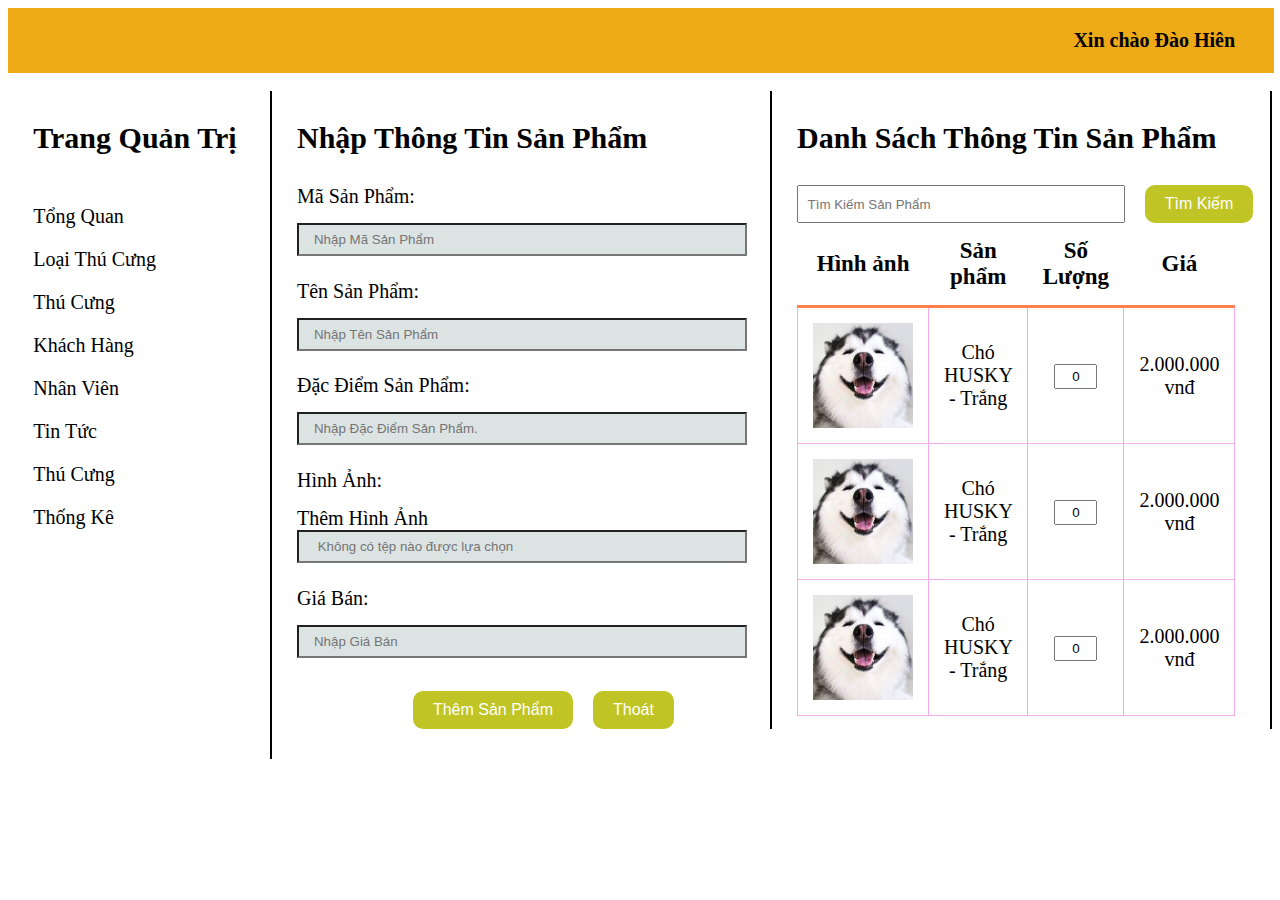
<file: QuanTri.html>
<!DOCTYPE html>
<html>

<head>
    <meta charset="UTF-8">
    <title>Quản Trị </title>
    <link rel="stylesheet" href="CSS/QuanTri.css">
    <link rel="stylesheet" href="CSS/GioHang.CSS">
    <link rel="stylesheet" href="https://www.flaticon.com/">
    <link rel="stylesheet" href="https://cdnjs.cloudflare.com/ajax/libs/font-awesome/6.1.0/css/all.min.css"
        integrity="sha512-10/jx2EXwxxWqCLX/hHth/vu2KY3jCF70dCQB8TSgNjbCVAC/8vai53GfMDrO2Emgwccf2pJqxct9ehpzG+MTw=="
        crossorigin="anonymous" referrerpolicy="no-referrer" />
</head>

<BODY>
    <div  class="Xchao"><H3 style="font-size: 20px ;"> <i class="fa-solid fa-user-plus"></i> Xin chào Đào Hiên</H3></div>
    <br>
    <div class="Qtri">
       
        <div class="DSqtri">
            <h3>Trang Quản Trị</h3>
            <div class="menuQTri"><a class="muc" href="">Tổng Quan </a></div>            
            <div class="menuQTri"><a class="muc" href="">Loại Thú Cưng </a></div>
            <div class="menuQTri"><a class="muc" href="">Thú Cưng </a></div>
            <div class="menuQTri"><a class="muc" href="">Khách Hàng </a></div>
            <div class="menuQTri"><a class="muc" href="">Nhân Viên</a></div>
            <div class="menuQTri"><a class="muc" href="">Tin Tức </a></div>
            <div class="menuQTri"><a class="muc" href="">Thú Cưng </a></div>
            <div class="menuQTri"><a class="muc" href="">Thống Kê </a></div>          

        </div>
        <div class="ThongTin">
            <h3>  Nhập Thông Tin Sản Phẩm</h3>
            <div class="Dong1">
                <div class="ten"><a>Mã Sản Phẩm:  </a></div>
                <div><input class= "inputt"type="text" placeholder="Nhập Mã Sản Phẩm "></div>
            </div>
            <div class="Dong1">
                <div class="ten"><a>Tên Sản Phẩm:  </a></div>
                <div><input class= "inputt" type="text" placeholder="Nhập Tên Sản Phẩm"></div>
            </div>
            <div class="Dong1">
                <div class="ten" ><a>Đặc Điểm Sản Phẩm:  </a></div>
                <div><input class= "inputt" type="text" placeholder="Nhập Đặc Điểm Sản Phẩm."></div>
            </div>
            <div class="Dong1">
                <div class="ten"><a>Hình Ảnh:  </a></div> <i style="color:red;" class="fa-solid fa-image"></i> Thêm Hình Ảnh
                <div><input class= "inputt" type="text"  placeholder=" Không có tệp nào được lựa chọn"></div>
            </div>
            <div class="Dong1">
                <div  class="ten" ><a>Giá Bán:  </a></div>
                <div ><input class= "inputt" type="text" placeholder="Nhập Giá Bán"></div>
            </div>
            <div class="dn_dk">
                <a href=""><button> Thêm Sản Phẩm </button></a>
                <a href="index.HTML"><button> Thoát </button></a>
            </div> 
        </div>
        <div class="DanhSach">
            <h3> <i class="fa-solid fa-list"></i> Danh Sách Thông Tin Sản Phẩm</h3>
            <div class="timkiem">
                <input  class= "inputtt" type="text" placeholder=" Tìm Kiếm Sản Phẩm">
                <a href=""><button> <i class="fa-solid fa-magnifying-glass"></i> Tìm Kiếm </button></a>
                                  
                              
            </div>
            <div  class="giohangcuaban">
                <table style="width: 100%">
                    <tr>
                        <th>Hình ảnh</th>
                        <th>Sản phẩm</th>
                        <th>Số Lượng</th>
                        <th>Giá</th>
                    </tr>
                    <tr>
                        <td>
                            <div class="sanpham">
                                <img width="100" src="Ảnh/chó/HUSKY/1.jfif"/>
                            </div>
                        </td>
                        <td>Chó HUSKY - Trắng</td>
                        <td class="quantity">
                            
                            <input id="q_1" type="text" onchange="updateQuantity(01)" value="0">
                           
                            </td>
                        <td>2.000.000 vnđ </td>
                    </tr>
                    <tr>
                        <td>
                            <div class="sanpham">
                                <img width="100" src="Ảnh/chó/HUSKY/1.jfif"/>
                            </div>
                        </td>
                        <td>Chó HUSKY - Trắng</td>
                        <td class="quantity">
                            
                            <input id="q_1" type="text" onchange="updateQuantity(01)" value="0">
                           
                            </td>
                        <td>2.000.000 vnđ </td>
                    </tr>
                    <tr>
                        <td>
                            <div class="sanpham">
                                <img width="100" src="Ảnh/chó/HUSKY/1.jfif"/>
                            </div>
                        </td>
                        <td>Chó HUSKY - Trắng</td>
                        <td class="quantity">
                            
                            <input id="q_1" type="text" onchange="updateQuantity(01)" value="0">
                           
                            </td>
                        <td>2.000.000 vnđ </td>
                    </tr>
                </table>
        
            </div>
        </div>
    </div>
</BODY>

</html>
</file>
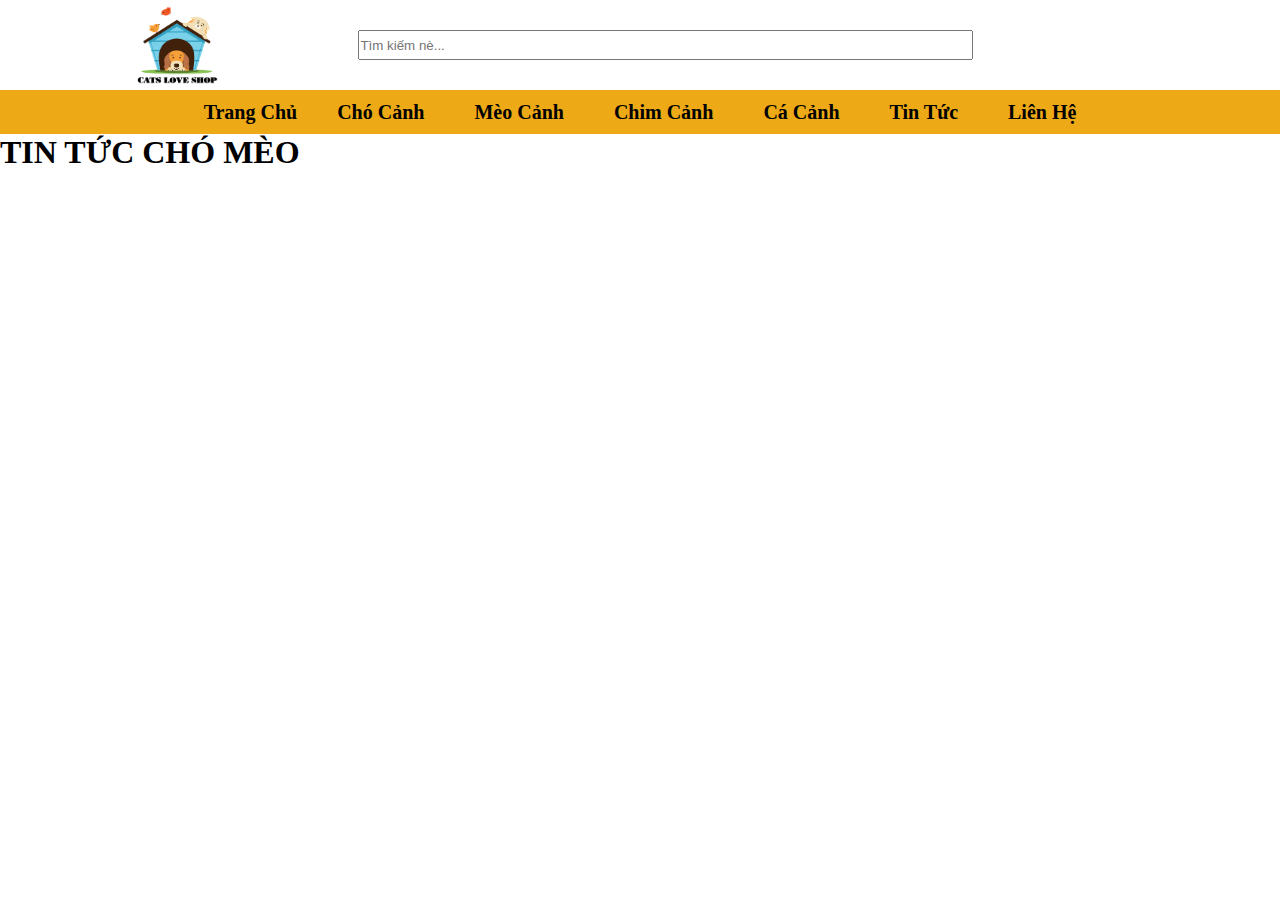
<file: tintuc.html>
<!DOCTYPE html>
<html>

<head>
    <meta charset="UTF-8">
    <title>CATS LOVE SHOP </title>
    <link rel="stylesheet" href="CSS/ChiTiet.css">
    <!-- <link rel="stylesheet" href="css/CatsLoveShop.CSS"> -->
    <link rel="stylesheet" href="https://cdnjs.cloudflare.com/ajax/libs/font-awesome/6.1.0/css/all.min.css"
        integrity="sha512-10/jx2EXwxxWqCLX/hHth/vu2KY3jCF70dCQB8TSgNjbCVAC/8vai53GfMDrO2Emgwccf2pJqxct9ehpzG+MTw=="
        crossorigin="anonymous" referrerpolicy="no-referrer" />

</head>

<body>
    <DIV CLASS="HEADER">
        <DIV CLASS="LOGO">
            <div class="anh">
                <img src="Ảnh/cls-removebg-preview (1).png" alt="">
            </div>
        </DIV>
        <DIV class="timkiem">
            <div class="thanhTK">
                <input type="text" placeholder="Tìm kiếm nè...">
                <a href=""> <i class="fa-solid fa-magnifying-glass"></i></a>
                <a href="GioHang.html"><i class="fa-solid fa-cart-shopping"></i></a>
            </div>


        </DIV>



    </div>
    <div>
        <ul class="menu-line">

            <Li class="menu-ndung"> <a class="color" href="index.HTML"><i class="fa-solid fa-bars"></i> Trang Chủ </Li>
            <li class="menu-ndung">
                <a class="color" href="chocanh.html">Chó Cảnh <i class="fa-solid fa-angle-down"></i>
                    <ul>
                        <li><a href="">HUSKY</a></li>
                        <LI><a href="">SHIBA</a></LI>
                        <li><a href="">BULL PHÁP</a></li>
                        <li><a href="">ALASKA</a></li>
                        <li><a href="">PHỐC SÓC</a></li>
                        <li><a href="">CHIHUAHUA</a></li>
                        <li><a href="">GOLDEN</a></li>
                        <li><a href="">POODLE</a></li>

                    </ul>
            </li>
            <li class="menu-ndung">
                <a class="color" href="chocanh.html">Mèo Cảnh <i class="fa-solid fa-angle-down"></i>
                    <ul>
                        <li><a href=""> Ba Tư</a></li>
                        <LI><a href=""> Anh Lông Dài</a></LI>
                        <li><a href=""> Anh Lông Ngắn</a></li>
                        <li><a href=""> Xiêm</a></li>
                        <li><a href=""> Maine Coon</a></li>
                        <li><a href="">RagDoll</a></li>


                    </ul>

            </li>
            <li class="menu-ndung">
                <a class="color" href="chocanh.html">Chim Cảnh <i class="fa-solid fa-angle-down"></i>
                    <ul>
                        <li><a href=""> Vẹt</a></li>
                        <LI><a href=""> Chích Chòe </a></LI>
                        <li><a href=""> Chào Mào</a></li>



                    </ul>

            </li>
            <li class="menu-ndung">
                <a class="color" href="chocanh.html">Cá Cảnh <i class="fa-solid fa-angle-down"></i>
                    <ul>
                        <li><a href=""> Cá Rồng</a></li>
                        <LI><a href=""> Cá Koi </a></LI>
                        <li><a href=""> Các loại khác </a></li>



                    </ul>

            </li>


            <Li class="menu-ndung">
                <a class="color" href="tintuc.html">Tin Tức <i class="fa-solid fa-angle-down"></i>
                    <ul>
                        <li><a href=""> Tin Tức Thú Cưng</a></li>
                        <LI><a href=""> Thông tin về Cats Love Shop</a></LI>


                    </ul>


            </Li>
            <Li class="menu-ndung">
                <a class="color" href="#">Liên Hệ <i class="fa-solid fa-angle-down"></i>
                    <ul>
                        <li><a href="https://www.facebook.com/Daohien1701"><i class="fa-brands fa-facebook"></i>
                                Facebook </a></li>
                        <LI><a href=""><i class="fa-solid fa-phone"></i> Zalo </a></LI>
                    </ul>
            </Li>




        </ul>


    </div>
    <div class="tintuc">
        <h1>TIN TỨC CHÓ MÈO</h1>

    </div>

     <!-- <div class="footer">
        <div class="mot">
            <div class="mot-nho">
                <div class="i">
                    <i class="fa-solid fa-envelope-open-text"></i>
    
                </div>
                <div class="dangky">
                    <input type="text" placeholder="Đăng ký nhận tin ... ">
                    <a href=""><button> Đăng ký </button></a>
    
                </div>
    
    
            </div>
            <div class="hai-nho">
                <div class="i">
                    <i class="fa-solid fa-truck"></i>
                </div>
                <div class="giao-hang">
                    <p>Giao hàng miễn phí tại TP.HCM, Hà Nội, Đà Nẵng Áp dụng cho đơn hàng từ 500.000đ trở lên</p>
                </div>
    
            </div>
            <div class="ba-nho">
                <img src="ảnh/ngânhang.jpg" alt="">
    
            </div>
    
        </div>
        <div class="chia">
            <div class="dongke"> </div>
        </div>
        <div class="hai">
            <div class="mot-nho">
                <h3>VỀ CHÚNG TÔI</h3>
                <ul class="vctul">
                    <a class="vct" href="">
                        <li>Giới thiệu</li>
                    </a>
                    <a class="vct" href="">
                        <li>Các chi nhánh</li>
                    </a>
                    <a class="vct" href="">
                        <li>Liên hệ</li>
                    </a>
                </ul>
    
            </div>
            <div class="mot-nho">
                <h3>HỖ TRỢ KHÁCH HÀNG</h3>
                <ul class="vctul">
                    <a class="vct" href="">
                        <li>Hướng dẫn mua hàng</li>
                    </a>
                    <a class="vct" href="">
                        <li>Điều khoản và điều kiện</li>
                    </a>
                    <a class="vct" href="">
                        <li>Chính sách bảo mật</li>
                    </a>
                    <a class="vct" href="">
                        <li>Chính sách bảo mật</li>
                    </a>
                    <a class="vct" href="">
                        <li>Chính sách thanh toán</li>
                    </a>
                    <a class="vct" href="">
                        <li>Chính sách giao hàng</li>
                    </a>
                    <a class="vct" href="">
                        <li>Chính sách đổi trả</li>
                    </a>
                    <a class="vct" href="">
                        <li>Hướng dẫn gửi trả hàng </li>
                    </a>
                    <a class="vct" href="">
                        <li>Chính sách bảo hành</li>
                    </a>
                    <a class="vct" href="">
                        <li>Mua trả góp</li>
                    </a>
                    <a class="vct" href="">
                        <li>Chất lượng dịch vụ</li>
                    </a>
                </ul>
    
    
            </div>
            <div class="mot-nho">
                <h3>TOP TÌM KIẾM</h3>
                <div class="ttk">
                    <a class="top-tk" href=""><button> MÈO ANH LÔNG NGẮN </button></a>
                    <a class="top-tk" href=""><button> MÈO TAI CỤP </button></a>
                    <a class="top-tk" href=""><button> MÈO BA TƯ </button></a>
                    <a class="top-tk" href=""><button> CHÓ PHỐC SÓC </button></a>
                    <a class="top-tk" href=""><button> CHO POODLE </button></a>
                    <a class="top-tk" href=""><button> CHÓ GOLDEN </button></a>
                    <a class="top-tk" href=""><button> CHÓ CORGI </button></a>
                    <a class="top-tk" href=""><button> MÈO ANH LÔNG NGẮN </button></a>
                    <a class="top-tk" href=""><button> MÈO TAI CỤP </button></a>
                    <a class="top-tk" href=""><button> MÈO BA TƯ </button></a>
                    <a class="top-tk" href=""><button> CHÓ PHỐC SÓC </button></a>
                    <a class="top-tk" href=""><button> CHO POODLE </button></a>
                    <a class="top-tk" href=""><button> CHÓ GOLDEN </button></a>
                    <a class="top-tk" href=""><button> CHÓ CORGI </button></a>
    
    
                </div>
    
            </div>
            <div class="mot-nho">
                <h3>ĐỊA CHỈ LIÊN HỆ</h3>
                <ul class="vctul">
                    <a class="vct" href="">
                        <li>81-95 Nghi Tàm, phường Yên Phụ, quận Tây Hồ, Tp Hà Nội.</li>
                    </a>
                    <a class="vct" href="">
                        <li>606/121 đường Ba Tháng Hai, phường 14, quận 10, thành phố Hồ Chí Minh</li>
                    </a>
                    <a class="vct" href="">
                        <li>171 Quang Trung, phường 10, quận Gò Vấp, thành phố Hồ Chí Minh.</li>
                    </a>
                    <a class="vct" href="">
                        <li>391 Đường Cộng Hoà, phường 13, quận Tân Bình, thành phố Hồ Chí Minh </li>
                    </a>
                    <a class="vct" href="">
                        <li>108 Lý Nam Đế, phường 8, thành phố Đà Lạt, tỉnh Lâm Đồng.</li>
                    </a>
                    <a class="vct" href="">
                        <li>Email: CatsLoveShop.vn@gmail.com</li>
                    </a>
                    <a class="vct" href="">
                        <li>Hotline mua thú cưng: 0916299911 và 0965086079</li>
                    </a>
    
                </ul>
    
    
            </div>
    
        </div>
        <div class="chia">
            <div class="dongke"> </div>
        </div>
        <div class="ba">
            <a class="" href="https://www.facebook.com/Daohien1701">Email: CatsLoveShop.vn@gmail.com</a>
    
        </div>
    </div>    -->
    
   

</body>

</html>
</file>
<file: CSS/QuanTri.css>
.Xchao{
    width: 100%;
    text-align:right;
    background-color: rgb(237, 169, 22);
    padding: 1px 1px 1px 1px;
    
}
 h3{
    font-size: 30px;
   padding-right: 3%;
}

.Qtri{
    width: 100%;
    height: auto;
    display: flex;
    /* background-color: aqua; */
    
}
.Qtri > .DSqtri{
    width: 20%;
    height: auto;
    border-right: 2px solid ;
    margin-left: 2%;
   
    /* background-color: rgb(255, 157, 0); */
}
.menuQTri{
    padding-top:20px ; 
    
  
}
.menuQTri:hover{
    /* font-size: 18px; */
    background-color: rgb(237, 169, 22);
    text-decoration :underline;
    padding:  6px 6px 5px 5px;
    border-radius: 5px;
  
}
.muc
{    
    font-size: 20px;
    color: black;
    text-decoration: none;    /* kiểu k gạch chân*/
}
 
.Qtri > .ThongTin{
    width: 40%;
    height: auto;
    margin-left: 2%;
    border-right: 2px solid ;
    font-size: 20px;
    margin-bottom: 30px;
    /* background-color: rgb(72, 0, 255); */
}
.Qtri > .ThongTin > .Dong1{
    margin-bottom: 5%;
}
.Qtri > .ThongTin > .Dong1 > .ten {
    margin-bottom: 15px;
   
}
.inputt{
    padding: 7px 5px 7px 15px;
    width: 90%;
    background-color: rgb(220, 227, 227);
}

.dn_dk{
    display: flex;
    justify-content: center;
    margin-top: 7%;
}
.dn_dk > a >button {
    background-color: #c0c525;    /* màu  */
    border: none;
    border-radius: 10px;
    color: white;
    padding: 10px 20px;
    text-align: center;
    text-decoration: none;
    display: inline-block;
    font-size: 16px;
    margin-left: 20px;
    
}
.dn_dk > a >button:hover{
    background-color: #c52525;    /* màu  */
}

.Qtri > .DanhSach{
    width: 40%;
    height: auto;
    margin-left: 2%;
    border-right: 2px solid ;
    font-size: 20px;
    margin-bottom: 30px;
      
}
.timkiem{
    display: flex;
}
.inputtt{
    padding:5px 35px 5px 5px;
    width: 60%;
}
.DanhSach > .timkiem > a > button{
    background-color: #c0c525;
    border: none;
    border-radius: 10px;
    color: white;
    padding: 10px 20px;
    text-align: center;
    text-decoration: none;
    display: inline-block;
    font-size: 16px;
    margin-left: 20px;
}
.DanhSach > .timkiem > a > button:hover{
    background-color: #c52525;    /* màu  */
   
}
</file>
<file: CSS/GioHang.CSS>
td {
    border: 1px solid;
    padding: 15px;
    text-align: center;
    border-color: rgb(243, 170, 233);

}

th {
    border-bottom: 3px solid;
    border-color: coral;
    padding: 15px;

    text-align: center;

    font-size: 23px;
}

table {
    width: 100%;
    border-collapse: collapse;

    /* border-collapse: collapse; Khoảng trống giữa các đường viền (border) của table bị loại bỏ, chỉ còn đường viền duy nhất */
}

.sanpham {
    display: flex;
}

.content_sanpham {
    padding-left: 20px;
}

.quantity button {
    width: 24px;
    height: 24px;
}

.quantity input {
    width: 33px;
    padding: 3px;
    text-align: center;
    outline: none;

}
.frm-giohang{
    width: 100%;
    display: flex;
    justify-content: center;
}
.giohang{

    width: 80%;
    display: flex;
    justify-content: center;
}
.giohangcuaban{
    width: 65%;
}
.Thongtindonhang{
    width: 35%;
    justify-content: center;
    /* border: 1px solid ; */
}
.Thongtindonhang > h2{
    color: red;
    font-weight: bold;
    text-decoration:underline;  

 }

.Thongtindonhang > .ctHD{
    width: 95%;   
    /* border: 1px solid ; */
    padding: 5PX 20PX 15px 20px ;
}
.Thongtindonhang > .ctHD >  .NDCTHD{
   
    margin-top: 15px;
    display: flex;
    justify-content: right;
    /* background-color: aqua; */
}
.Thongtindonhang > .ctHD >  .NDCTHD >h3{
    width: 45%;
    font-size: 17px;
}
.Thongtindonhang > .ctHD >  .NDCTHD > .tien{
  padding-left: 20px;
  text-align: right;
  width: 55%;
  /* background-color: rgb(255, 0, 217); */

}
.Thongtindonhang > .ctHD >  .NDCTHD >a > button{
    background-color: red;    /* màu  */
    border: none;
    border-radius: 10px;
    color: white;
    padding: 10px 20px;
    text-align: center;
    text-decoration: none;
    display: inline-block;
    font-size: 16px;
    margin-left: 20px;
    width: 100%;
  
  }
  .Thongtindonhang > .ctHD >  .NDCTHD >a > button:hover{
    background-color: rgb(233, 64, 64); 
  }
</file>
<file: CSS/ChiTiet.css>
* {
    box-sizing: border-box;
    margin: 0;
    padding: 0;
}

.HEADER {
    background-color: white;
    /*màu */
    width: 100%;
    /*độ rộng*/
    height: 90PX;
    display: flex;
    justify-content: center;
    /*căn lề*/

    /*xoay nd*/
    /* max-width: 1200px; độ rộng tối đa */
    /* justify-content: center; căn lề */
    /* margin: auto; */
    font-weight: bold;
    font-size: 14px;


}

.HEADER>.LOGO {
    background-color: white;
    /*màu */
    width: 20%;
    /*độ rộng*/
    height: 100%;
    display: flex;
    justify-content: right;
}

.HEADER>.LOGO>.anh {
    width: 30%;
    height: 100%;
    margin-right: 50px;

}

.HEADER>.LOGO>.anh>img {
    width: max-content;
    height: 90px;

}

/* .HEADER > .menu{
    width: 80%;
    height: 90px;    
    background-color: white; 
} */
.HEADER>.timkiem {
    width: 80%;
    height: 90px;
}

.HEADER>.timkiem>.thanhTK {
    height: 40px;
    width: 100%;
    background-color: var rgb(3, 3, 3);
    /*màu */
    flex: 1;
    border-radius: 2px;
    display: inline-block;

}

.HEADER>.timkiem>.thanhTK>input {
    width: 60%;
    margin-top: 30px;
    margin-left: 10%;
    height: 30px;
}

.HEADER>.timkiem>.thanhTK>a {
    font-size: 20px;
    color: black;
}

/* menu tổng */
.menu-line {
    background-color: rgb(237, 169, 22);
    /*màu */
    width: 100%;
    /*độ rộng*/
    display: flex;
    /*xoay nd*/
    /* max-width: 1200px; độ rộng tối đa */
    justify-content: center;
    /*căn lề*/
    margin: auto;
    font-weight: bold;
    /* KIỂU ĐẬM */
    font-size: 14px;

    /* position: absolute;
    top: 0 ;
    left: 0;
    right: 0;
    z-index: 999; */


}

.menu-line>.menu-ndung {
    width: auto;
    text-align: center;
    /* căn nội dug ra giữa */
    line-height: 40px;
    /* kc giữa các dòng */
    font-size: 20px;
    /* cỡ chữ  */
    list-style-type: none;
    /* bỏ dấu đầu dòng */
    padding: 2px 20px 2px 20px;
    /* kcach ndung  trên phải dưới trái */
    position: relative;
    /*  */


}

.menu-line>.menu-ndung>.color {
    color: black;
    text-decoration: none;
    /* kiểu k gạch chân*/
}

.menu-line>.menu-ndung>.color>i {
    margin-left: 10px;

}

.menu-line>.menu-ndung:hover {
    background-color: white;
}

.menu-line>.menu-ndung:hover .color {
    color: black;
    font-weight: bold;
}

.menu-line>.menu-ndung>ul {
    display: none;
    position: absolute;
    left: 0px;
    top: 38px;
    z-index: 999;

}

.menu-line>.menu-ndung:hover ul {
    background-color: white;
    display: inline-block;

}

.menu-line>.menu-ndung>ul>li {

    width: 160px;
    /* độ dài của nd*/
    font-size: 14px;
    /* cỡ chữ*/
    list-style-type: none;
    padding: 0.5px;
    /* border: 1px solid grey; */
    border-top: none;
    z-index: 1;
}

.menu-line>.menu-ndung>ul>li>a {
    color: black;
    text-decoration: none;
}

.menu-line>.menu-ndung>ul>li:hover {
    padding: 0.5px;
    background-color: rgb(237, 169, 22);
    border-radius: 25px;
    /* bo góc tròn*/
    /* margin: 10px; */
}

.menu-line>.menu-ndung>ul>li:hover a {
    color: red;
    font-weight: bold;
}


/* chi tiết */
.chi-tiet {
    margin-top: 20PX;
    background-color: white;
    width: 100%;
    justify-content: center;
    /*Căn lề theo chiều ngang*/
    display: flex;
    height: auto;

}

.chi-tiet>.nd-chi-tiet {
    display: flex;
    justify-content: center;
    width: 70%;
    background-color: white;
}

/* chi tiết sản phẩm
.chi-tiet>.nd-chi-tiet>.san-pham {
    width: 30%;
    height: auto;
    background-color: white;
}

.nd-chi-tiet>.san-pham>.nd-san-pham {
    width: 100%;
    height: auto;
    background-color: white;
}

.chi-tiet>.nd-chi-tiet>.san-pham>.nd-san-pham>.item-san-pham {
    width: 100%;
    display: flex;
    justify-content: center;
}

.chi-tiet>.nd-chi-tiet>.san-pham>.nd-san-pham>.item-san-pham>.item {
    width: 80%;
}

.chi-tiet>.nd-chi-tiet>.san-pham>.nd-san-pham>.item-san-pham>.item>a>img {
    width: 100%;
}

.chi-tiet>.nd-chi-tiet>.san-pham>.nd-san-pham>.xem-them {
    width: 100%;
    height: 50%;
    display: flex;
    justify-content: center;
    background-color: white;
}

.chi-tiet>.nd-chi-tiet>.san-pham>.nd-san-pham>.xem-them>a {
    width: 25%;
    margin: 5px;
}

.chi-tiet>.nd-chi-tiet>.san-pham>.nd-san-pham>.xem-them>a>img {
    width: 100%;
} */

/* .chi-tiet>.nd-chi-tiet >.san-pham > .nd-san-pham> .xem-them > a>img:hover{
 
    animation-name: example;
    animation-duration: 4s; 
 } */

 
 /* chi tiết sản phẩm */

 .san-pham {
    height: auto;
    width: auto;
}


.san-pham .sp-img {
    width: 400px;
    height: 400px;
}
.san-pham .sp-img  img{
    width: 100%;
    height: 100%;
}
.san-pham .sp-list-img img {
    width: 80px;
    height: 80px;
}
.san-pham .sp-list-img img:hover {
    opacity: 1;
}
.san-pham .sp-list-img {
   display: flex;
}
.san-pham .sp-list-img .img-item  {
    cursor: pointer;
    opacity: 0.5;
}



/* thông tin sp */
.chi-tiet>.nd-chi-tiet>.thong-tin-sp {
    background-color: white;
    width: 70%;
    margin-left: 10%;
}

.nd-chi-tiet>.thong-tin-sp>.Ttct-to {
    margin-bottom: 100px;
}

.nd-chi-tiet>.thong-tin-sp>.Ttct>.muc {
    color: black;
    margin-top: 10px;
    list-style-type: none;
    /* bỏ dấu đầu dòng */

}

.nd-chi-tiet>.thong-tin-sp>.gia {

    display: flex;
}

.nd-chi-tiet>.thong-tin-sp>.gia>a {
    text-decoration: none;
    /* kiểu k gạch chân*/
    font-size: 25px;
    margin-right: 30px;
    color: red;
    margin-top: 20px;
    margin-left: 0px;

}

.nd-chi-tiet>.thong-tin-sp>.gia>.gia-cu {
    text-decoration: line-through;
    /* kiểu gạch giữa*/
}

.nd-chi-tiet>.thong-tin-sp>.gia>.gia-moi {
    color: black;
}

.nd-chi-tiet>.thong-tin-sp>.so-luong {
    font-size: 25px;
    margin-bottom: 20px;
    margin-top: 20px;
    display: flex;

}

.nd-chi-tiet>.thong-tin-sp>.so-luong>input {
    margin-left: 20px;
}

.nd-chi-tiet>.thong-tin-sp>.nut>a>button {
    background-color: #c52525;
    /* màu  */
    border: none;
    border-radius: 10px;
    color: white;
    padding: 10px 20px;
    text-align: center;
    text-decoration: none;
    display: inline-block;
    font-size: 16px;
    margin-left: 50px;
    margin-top: 20px;
}

.nd-chi-tiet>.thong-tin-sp>.nut>a>button:hover {
    background-color: yellowgreen; /* màu  */
}

.dongke {
    margin-top: 10px;
    margin-right: 10px;
    border-bottom: solid gray;    /*dòng kẻ*/
}



/* các mục liên quan */
.lquan {
    margin-top: 20PX;
    margin-left: 20%;
    width: 60%;
    text-align: center;
    border-radius: 5px;
    background-color: rgb(237, 169, 22);
}

/* h1 {

    color: black;
    text-decoration: none;
    

} */

.Chocanh {
    width: 100%;
    display: flex;
    /* flex-wrap: wrap;     */
    justify-content: center;
    /* Căn lề theo chiều dọc */
    align-items: center;
    /*Căn lề theo chiều ngang*/
   
    text-decoration: none;

    padding-bottom: 20px;
    /* khoảng cách lề dưới*/

}

.Chocanh>.cho {
    width: 23%;
    /* border: 2px solid rgb(154, 205, 50); */
    margin-right: 10px;
    text-align: left;


}

.Chocanh>.cho>a>img {
    width: 100%;
}

.Chocanh>.cho>a {
    text-decoration: none;
    color: black;
    margin: 0px 5px 0px 5px;
    width: 23%;
}

.Chocanh>.cho>a:hover {
    color: red;
}

.Chocanh>.cho>a>img:hover {
    width: 90%;
}


/* cuối */
.footer {
    width: 100%;
    /* display: flex;
    justify-content: center; */
}
.footer > .mot {
    background-color:black;
    width: 100%;
    height: auto;
    display: flex;
    justify-content: center; 
}
.footer > .mot >.mot-nho{
    width: 30%;
    display: flex;
    height: auto;
}
.footer > .mot >.mot-nho >.i{
    width: 20%;
    margin-top: 20px;
   
  
   
}
.footer > .mot >.mot-nho >.i> i{
    font-size:  50px;
    color: rgb(237, 169, 22);   
    margin-left: 30%;
   
}
.footer > .mot >.mot-nho >.i> i:hover{
 
    color: red;   
    
   
}
.footer > .mot >.mot-nho >.dangky{
    margin-top: 35px;  
    width: 80%; 
   
 

}
.footer > .mot >.mot-nho >.dangky >input{
    font-size: 120%;
}
.footer > .mot >.mot-nho >.dangky > a > button{
    font-size: 100%;
    background-color:rgb(237, 169, 22) ;
    border: none;
    border-radius: 5px;
    padding: 6px 15px;
    text-align: center;
    text-decoration: none;
   
  
}
.footer > .mot >.mot-nho >.dangky > a > button:hover{
    background-color: red;
}


.footer > .mot >.hai-nho{
    
    width: 30%;
    display: flex;
   
   
}
.footer > .mot >.hai-nho > .i{
    width: 20%;
    margin-top: 30px;  
   

}
.footer > .mot >.hai-nho > .i >i {
    font-size: 200%;
    color: rgb(237, 169, 22);   
    margin-left: 30%;
}
.footer > .mot >.hai-nho > .giao-hang {
    color: white;
    margin-top: 30px;
    margin-left: 10px;
    margin-right: 10px;
}
  
 

.footer > .mot >.ba-nho{
   
    width: 30%;
    height: auto;
}
.footer > .mot >.ba-nho >img{
    height: 90%;
    width: 100%;
    margin-top: 5px;
    margin-bottom: 5px;
}


.chia{
    width: 100%;     
    justify-content: center;
    display: flex;
    background-color: black;
  
}
.chia >.dongke{
    width: 70%;
    justify-content: center; 
    height: 0.25px;
    background-color: white;
    /* border-bottom: solid white; */
       
  
}
.footer > .hai{
    background-color: black;
    width: 100%;
    height: auto;
    display: flex;
    justify-content: center;
    
    
}
.footer > .hai >.mot-nho{
    color: white;
    width: 23%;
    height: a;
    margin-top: 20PX;
    font-size: 120%;
}
.footer > .hai >.mot-nho > .vctul > .vct {
    text-decoration: none;
    color: white;
    
}
.footer > .hai >.mot-nho > .vctul > .vct:hover {
    text-decoration:underline;  /*kiểu gạch chân dưới */
    color:red;
    
}
.footer > .hai >.mot-nho >ul {
    margin-top: 3%;
    color: white;
    margin-left: 10%;
    margin-bottom: 20px;
   
   
}
.footer > .hai >.mot-nho >ul  > li{
    margin-top: 10px;
}

.footer > .hai >.mot-nho >.ttk>  .top-tk > button {
    font-size: 70%;
    background-color:rgb(237, 169, 22) ;
    border: none;
    border-radius: 5px;
    margin: 5px 5px 5px 5px;
    padding: 6px 15px;
    text-align: center;
    text-decoration: none;
}
.footer > .hai >.mot-nho >.ttk>  .top-tk > button:hover {
    background-color: red;
   
}
/*  */

.footer > .hai >.hai-nho{
    background-color:blue;
    width: 23%;
    height: 100px;
}



.footer > .hai >.ba-nho{
    background-color:green;
    width: 23%;
    height: 100px;
}
.footer > .hai >.bon-nho{
    background-color:goldenrod;
    width: 23%;
    height: 100px;
}
.footer > .ba{
    background-color: black;
    width: 100%;
    height: auto;    
    color: white;
    /* margin-top: ;
   */
}
.footer > .ba >a {
    color: white;
   
    
    margin-left: 40%;
    font-size: 20px;
   
}
.footer > .ba >a:hover {
    color: red;
}
</file>
